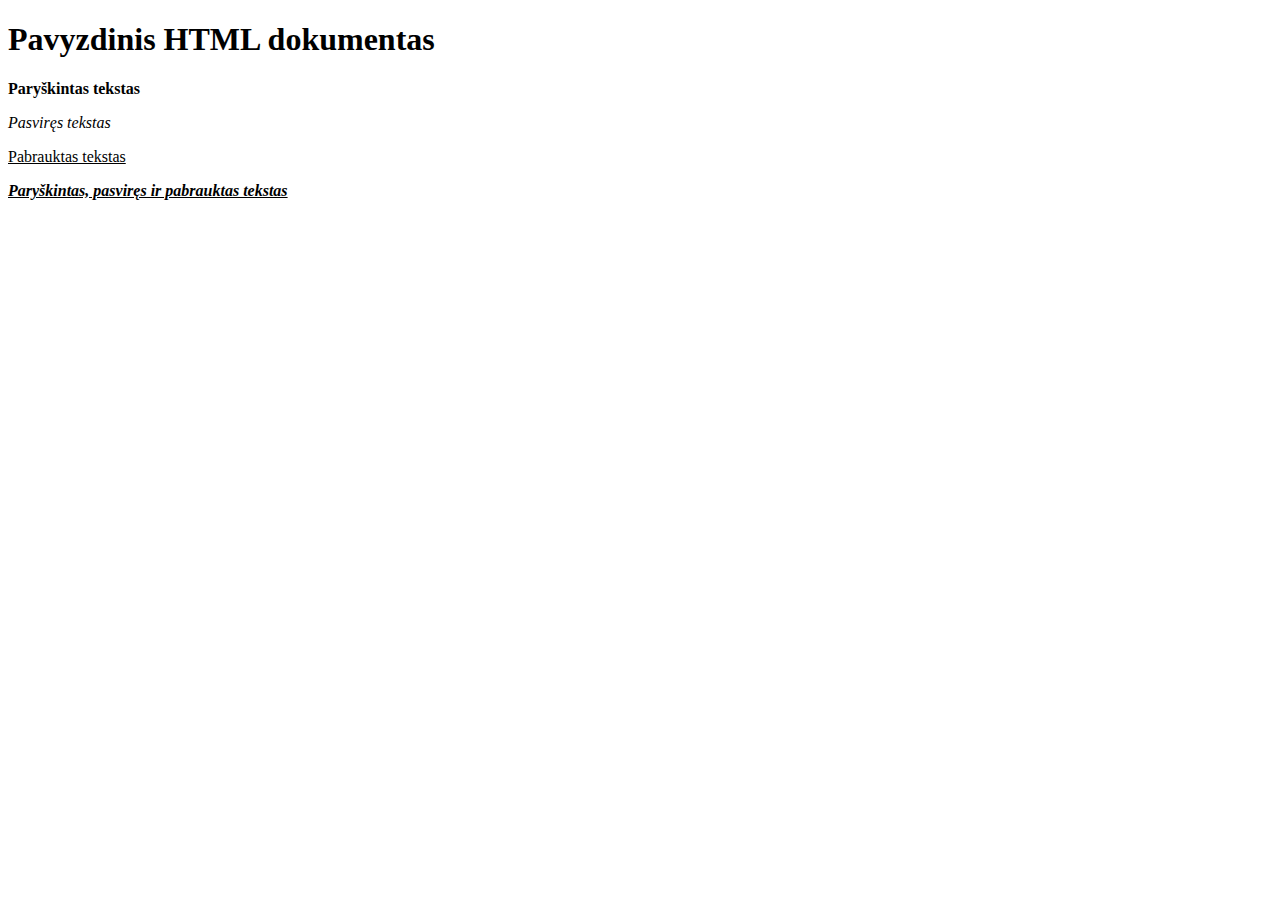
<file: RealVace/Untitled-1.html>
<!-- Vakaris Cedronas EDif23/2 20232493 -->

<!DOCTYPE html>
<html lang="lt">
<head>
    <meta charset="UTF-8">
    <meta name="viewport" content="width=device-width, initial-scale=1.0">
    <title>Pavyzdinis dokumentas</title>
</head>
<body>
    <h1>Pavyzdinis HTML dokumentas</h1>
    
    <p><b>Paryškintas tekstas</b></p>
    <p><i>Pasviręs tekstas</i></p>
    <p><u>Pabrauktas tekstas</u></p>
    
<b><i><u>Paryškintas, pasviręs ir pabrauktas tekstas</u></i></b></p>
</body>
</html>
</file>
